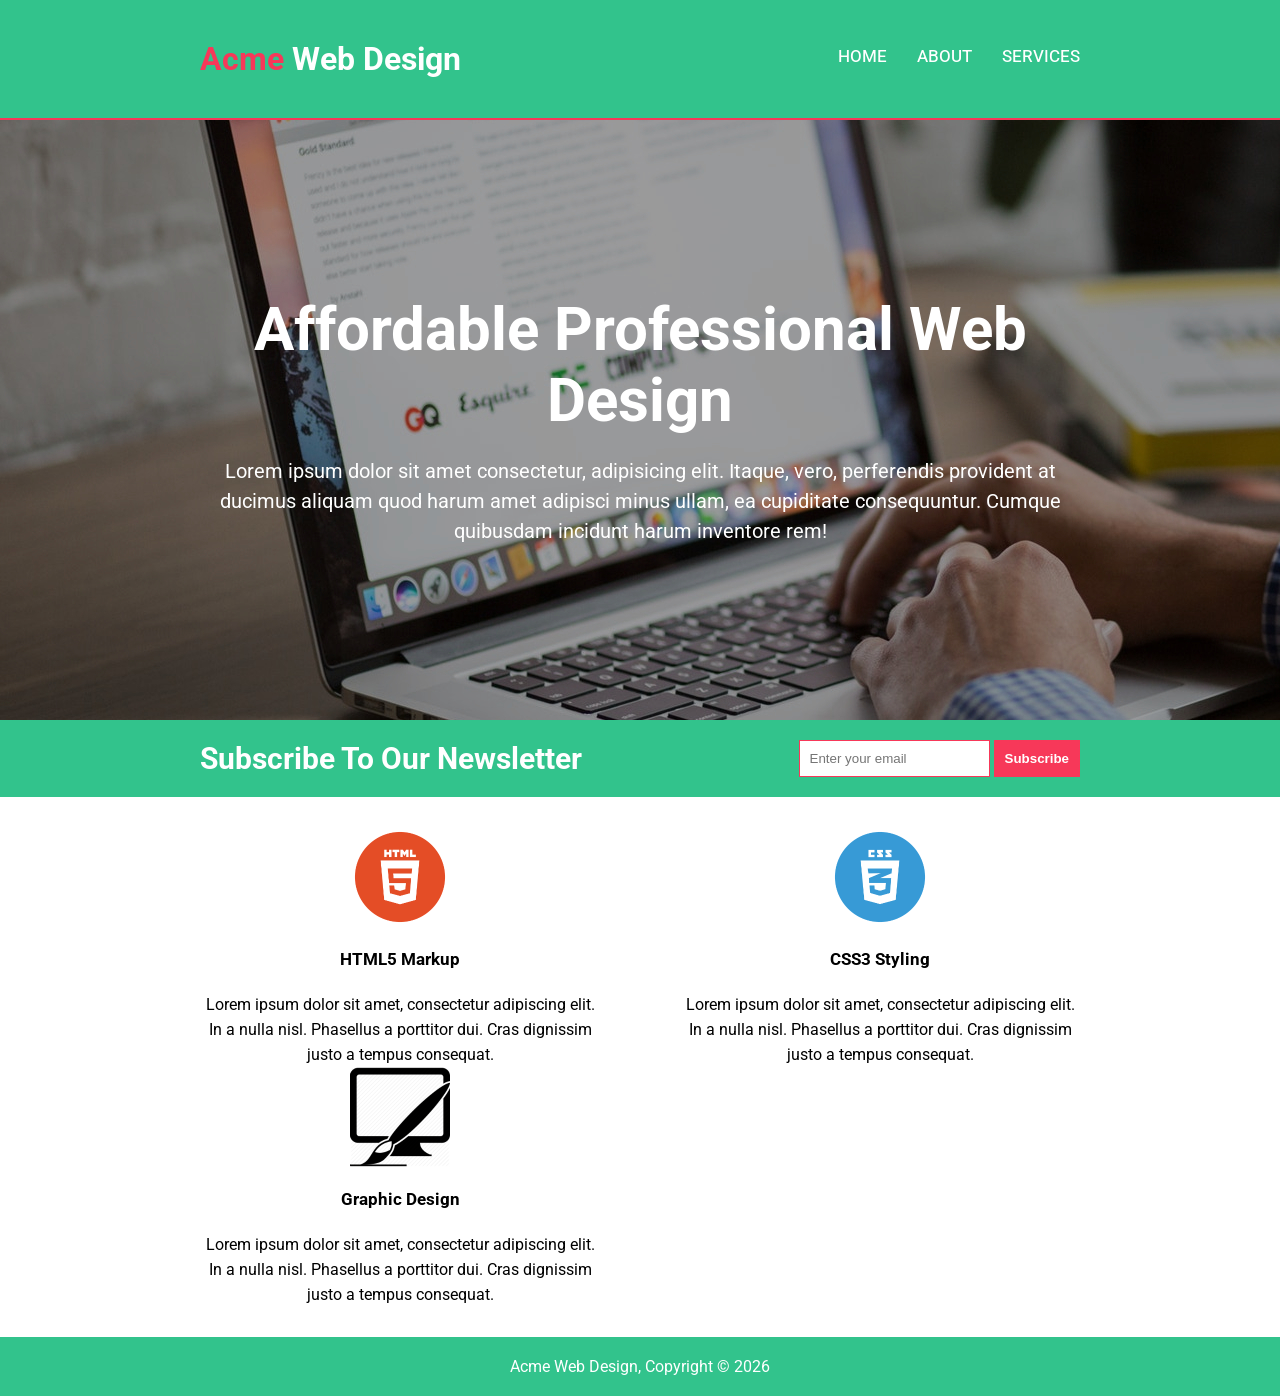
<file: index.html>
<!DOCTYPE html>
<html lang="en">
  <head>
    <meta charset="UTF-8" />
    <meta name="viewport" content="width=device-width, initial-scale=1.0" />
    <link rel="stylesheet" href="style.css" />
    <title>ACME Website</title>
  </head>
  <body>
    <header>
      <div class="container">
        <h1><span>Acme</span> Web Design</h1>
        <nav>
          <ul>
            <li><a href="/" class="nav-link">home</a></li>
            <li><a href="./about/index.html" class="nav-link">about</a></li>
            <li><a href="./services/index.html" class="nav-link">services</a></li>
          </ul>
        </nav>
      </div>
    </header>
    <section class="hero">
      <div class="container">
        <h2>Affordable Professional Web Design</h2>
        <p>
          Lorem ipsum dolor sit amet consectetur, adipisicing elit. Itaque,
          vero, perferendis provident at ducimus aliquam quod harum amet
          adipisci minus ullam, ea cupiditate consequuntur. Cumque quibusdam
          incidunt harum inventore rem!
        </p>
      </div>
    </section>
    <section class="newsletter">
      <div class="container">
        <h3>Subscribe To Our Newsletter</h3>
        <div class="subscribe">
          <input type="text" placeholder="Enter your email" />
          <button>Subscribe</button>
        </div>
      </div>
    </section>
    <main>
      <div class="container">
        <div class="card">
          <img src="./images/logo_html.png" alt="HTML" />
          <h2>HTML5 Markup</h2>
          <p>
            Lorem ipsum dolor sit amet, consectetur adipiscing elit. In a nulla
            nisl. Phasellus a porttitor dui. Cras dignissim justo a tempus
            consequat.
          </p>
        </div>

        <div class="card">
          <img src="./images/logo_css.png" alt="HTML" />

          <h2>CSS3 Styling</h2>

          <p>
            Lorem ipsum dolor sit amet, consectetur adipiscing elit. In a nulla
            nisl. Phasellus a porttitor dui. Cras dignissim justo a tempus
            consequat.
          </p>
        </div>

        <div class="card">
          <img src="./images/logo_brush.png" alt="HTML" />
          <h2>Graphic Design</h2>
          <p>
            Lorem ipsum dolor sit amet, consectetur adipiscing elit. In a nulla
            nisl. Phasellus a porttitor dui. Cras dignissim justo a tempus
            consequat.
          </p>
        </div>
      </div>
    </main>
    <footer>
      <p>Acme Web Design, Copyright &copy; 2026</p>
    </footer>
  </body>
</html>
</file>
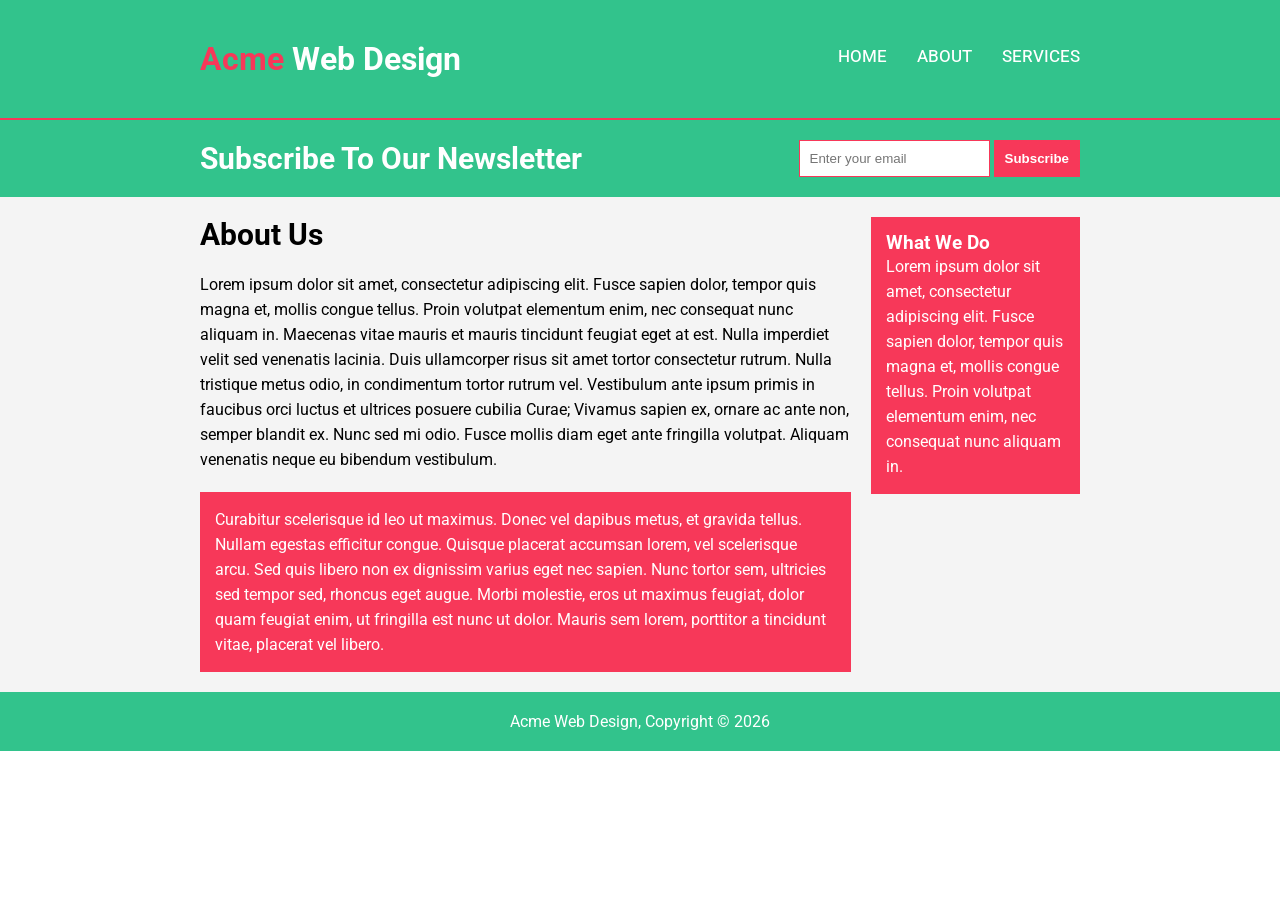
<file: about/index.html>
<!DOCTYPE html>
<html lang="en">
  <head>
    <meta charset="UTF-8" />
    <meta name="viewport" content="width=device-width, initial-scale=1.0" />
    <link rel="stylesheet" href="../style.css" />
    <title>ACME Website</title>
  </head>
  <body>
    <header>
      <div class="container">
        <h1><span>Acme</span> Web Design</h1>
        <nav>
          <ul>
            <li><a href="../" class="nav-link">home</a></li>
            <li><a href="./index.html" class="nav-link">about</a></li>
            <li><a href="../services/index.html" class="nav-link">services</a></li>
          </ul>
        </nav>
      </div>
    </header>

    <section class="newsletter">
      <div class="container">
        <h3>Subscribe To Our Newsletter</h3>
        <div class="subscribe">
          <input type="text" placeholder="Enter your email" />
          <button>Subscribe</button>
        </div>
      </div>
    </section>
    <section class="about">
      <div class="container">
        <div class="left">
          <h2>About Us</h2>
          <p>
            Lorem ipsum dolor sit amet, consectetur adipiscing elit. Fusce
            sapien dolor, tempor quis magna et, mollis congue tellus. Proin
            volutpat elementum enim, nec consequat nunc aliquam in. Maecenas
            vitae mauris et mauris tincidunt feugiat eget at est. Nulla
            imperdiet velit sed venenatis lacinia. Duis ullamcorper risus sit
            amet tortor consectetur rutrum. Nulla tristique metus odio, in
            condimentum tortor rutrum vel. Vestibulum ante ipsum primis in
            faucibus orci luctus et ultrices posuere cubilia Curae; Vivamus
            sapien ex, ornare ac ante non, semper blandit ex. Nunc sed mi odio.
            Fusce mollis diam eget ante fringilla volutpat. Aliquam venenatis
            neque eu bibendum vestibulum.
          </p>
          <div class="secondary">
            <p>
              Curabitur scelerisque id leo ut maximus. Donec vel dapibus metus,
              et gravida tellus. Nullam egestas efficitur congue. Quisque
              placerat accumsan lorem, vel scelerisque arcu. Sed quis libero non
              ex dignissim varius eget nec sapien. Nunc tortor sem, ultricies
              sed tempor sed, rhoncus eget augue. Morbi molestie, eros ut
              maximus feugiat, dolor quam feugiat enim, ut fringilla est nunc ut
              dolor. Mauris sem lorem, porttitor a tincidunt vitae, placerat vel
              libero.
            </p>
          </div>
        </div>
        <div class="right">
          <h3>What We Do</h3>
          <p>
            Lorem ipsum dolor sit amet, consectetur adipiscing elit. Fusce
            sapien dolor, tempor quis magna et, mollis congue tellus. Proin
            volutpat elementum enim, nec consequat nunc aliquam in.
          </p>
        </div>
      </div>
    </section>
    <footer>
      <p>Acme Web Design, Copyright &copy; 2026</p>
    </footer>
  </body>
</html>
</file>
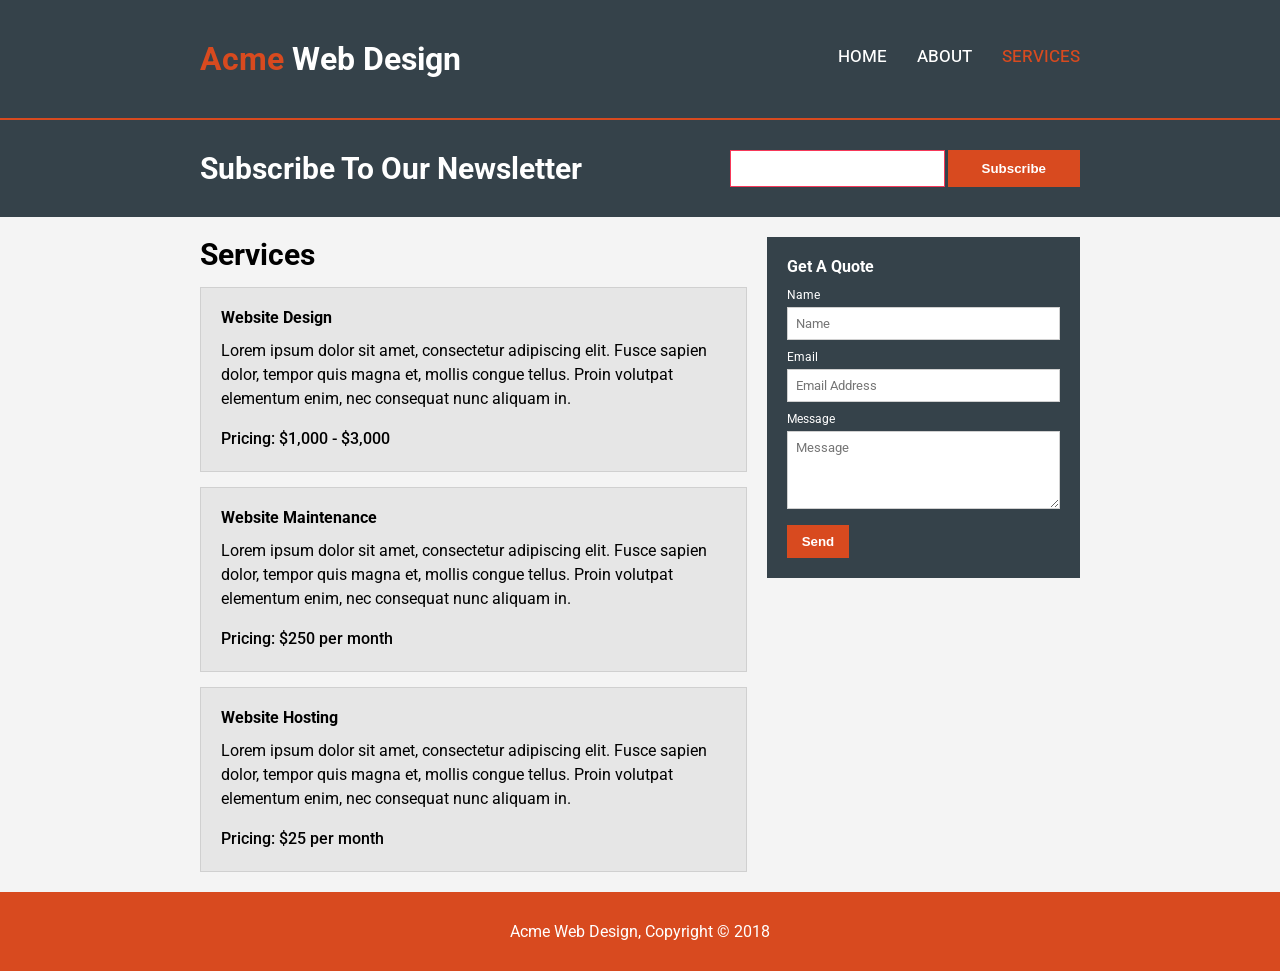
<file: services/index.html>
<!doctype html>
<html lang="en">
  <head>
    <meta charset="UTF-8" />
    <meta name="viewport" content="width=device-width, initial-scale=1.0" />
    <link rel="stylesheet" href="../style.css" />
    <title>ACME Website</title>
  </head>
  <body>
    <header class="services-header">
      <div class="container">
        <h1><span class="service-span">Acme</span> Web Design</h1>
        <nav>
          <ul>
            <li><a href="../index.html" class="nav-link">home</a></li>
            <li><a href="../about/index.html" class="nav-link">about</a></li>
            <li><a href="./index.html" class="nav-link active">services</a></li>
          </ul>
        </nav>
      </div>
    </header>

    <section class="newsletter services-newsletter">
      <div class="container">
        <h3>Subscribe To Our Newsletter</h3>
        <div class="service-subscribe">
          <input class="service-input" type="text" placeholder="" />
          <button class="service-btn">Subscribe</button>
        </div>
      </div>
    </section>

    <section class="service-text-section">
      <div class="container">
        <div class="service-main">
          <h2>Services</h2>

          <div class="service-list">
            <div class="service-box">
              <h3>Website Design</h3>
              <p>
                Lorem ipsum dolor sit amet, consectetur adipiscing elit. Fusce
                sapien dolor, tempor quis magna et, mollis congue tellus. Proin
                volutpat elementum enim, nec consequat nunc aliquam in.
              </p>
              <p class="service-price">Pricing: $1,000 - $3,000</p>
            </div>

            <div class="service-box">
              <h3>Website Maintenance</h3>
              <p>
                Lorem ipsum dolor sit amet, consectetur adipiscing elit. Fusce
                sapien dolor, tempor quis magna et, mollis congue tellus. Proin
                volutpat elementum enim, nec consequat nunc aliquam in.
              </p>
              <p class="service-price">Pricing: $250 per month</p>
            </div>

            <div class="service-box">
              <h3>Website Hosting</h3>
              <p>
                Lorem ipsum dolor sit amet, consectetur adipiscing elit. Fusce
                sapien dolor, tempor quis magna et, mollis congue tellus. Proin
                volutpat elementum enim, nec consequat nunc aliquam in.
              </p>
              <p class="service-price">Pricing: $25 per month</p>
            </div>
          </div>
        </div>

        <aside class="service-quote" aria-label="Get a quote">
          <h3>Get A Quote</h3>

          <form class="service-quote-form">
            <label for="quote-name">Name</label>
            <input id="quote-name" type="text" placeholder="Name" />

            <label for="quote-email">Email</label>
            <input id="quote-email" type="email" placeholder="Email Address" />

            <label for="quote-message">Message</label>
            <textarea id="quote-message" rows="4" placeholder="Message"></textarea>

            <button type="submit" class="service-send-btn">Send</button>
          </form>
        </aside>
      </div>
    </section>
    <footer class="service-footer">
      <p>Acme Web Design, Copyright &copy; 2018</p>
    </footer>
  </body>
</html>
</file>
<file: style.css>
@import url("https://fonts.googleapis.com/css2?family=Inter:ital,opsz,wght@0,14..32,100..900;1,14..32,100..900&family=Roboto:ital,wght@0,100..900;1,100..900&display=swap");

:root {
  --bg-color: #32c38c;
  --service-bg-color: #35424a;
  --acent-color: #f73859;
  --acent-service-color: #d84a1f;
  --service-bg-text-color: #e6e6e6;
}

* {
  margin: 0;
  padding: 0;
  box-sizing: border-box;
  text-decoration: none;
}

body {
  font-family: Roboto, sans-serif;
}

.container {
  padding: 0 50px;
}

header {
  background-color: var(--bg-color);
  padding: 40px 0;
  border-bottom: 2px solid var(--acent-color);
}

header .container {
  display: flex;
  justify-content: space-between;
  align-items: center;
}

h1 {
  color: #fff;
}

h1 span {
  color: var(--acent-color);
}

nav ul {
  list-style: none;

  display: flex;
  align-items: center;
  column-gap: 30px;
}

nav ul li {
  border-bottom: 2px solid transparent;
  padding-bottom: 5px;
}

nav ul li:hover {
  border-bottom: 2px solid var(--acent-color);
}

.nav-link {
  color: #fff;
  text-transform: uppercase;
  font-size: 17px;
  font-weight: 450;
}

/*? HERO */
.hero {
  height: 600px;

  background-image: url("./images/showcase.jpg");
  background-position: center left;

  text-align: center;
  color: #fff;
}

.hero .container {
  display: flex;
  flex-direction: column;

  height: 100%;

  justify-content: center;
  row-gap: 20px;
}

.hero h2 {
  font-size: 60px;
}

.hero p {
  font-size: 20px;
  line-height: 30px;
}

/*? NEWSLETTER */
.newsletter {
  background-color: var(--bg-color);
  padding: 20px 0;
}

.newsletter .container {
  display: flex;
  justify-content: space-between;
  align-items: center;
}

.newsletter h3 {
  color: #fff;
  font-size: 30px;
}

button {
  background-color: var(--acent-color);
  padding: 10px;
  color: #fff;
  outline: none;
  border: 1px solid var(--acent-color);
  font-weight: 600;
  cursor: pointer;
}

input {
  padding: 10px;
  outline: none;
  border: 1px solid var(--acent-color);
}

/* MAIN */
main {
  padding: 30px 0;
}

main .container {
  display: flex;
  justify-content: space-between;

  flex-wrap: wrap;
}

.card {
  display: flex;
  flex-direction: column;
  align-items: center;
  row-gap: 20px;

  text-align: center;
  line-height: 25px;

  max-width: 400px;
}

.card img {
  height: 100px;
  width: 100px;
}

.card h2 {
  font-size: 17px;
}

/** ABOUT US */
.about {
  padding: 20px 0;
  background-color: #f4f4f4;
}

.about .container {
  display: flex;
  column-gap: 20px;
}

.about h2 {
  font-size: 30px;
  margin-bottom: 20px;
}

.about p {
  line-height: 25px;
}

.secondary,
.right {
  background-color: var(--acent-color);
  color: #fff;
  padding: 15px;
  margin-top: 20px;
}

.right {
  height: fit-content;
  margin-top: 0;
}

/** Services */
.services-header {
  background-color: var(--service-bg-color);
  padding: 40px 0;
  border-bottom: 2px solid var(--acent-service-color);
}

.nav-link.active {
  color: var(--acent-service-color);
}

.services-newsletter {
  background-color: var(--service-bg-color);
  padding: 30px 0;
}

.service-input {
  width: 100%;
}

.service-btn {
  background-color: var(--acent-service-color);
  border: 1px solid var(--acent-service-color);
  width: 60%;
}

h1 span.service-span {
  color: var(--acent-service-color);
}

.service-subscribe {
  width: 350px;
  display: flex;
  gap: 3px;
}

.service-text-section {
  padding: 20px 0;
  background-color: #f4f4f4;
}

.service-text-section .container {
  display: flex;
  column-gap: 20px;
  align-items: flex-start;
}

.service-main {
  flex: 2;
}

.service-main h2 {
  font-size: 30px;
}

.service-list {
  margin-top: 15px;
  display: flex;
  flex-direction: column;
  gap: 15px;
}

.service-box {
  background-color: var(--service-bg-text-color);
  padding: 20px;
  border: 1px solid #d0d0d0;
}

.service-box h3 {
  margin-bottom: 12px;
  font-size: 16px;
}

.service-box p {
  line-height: 24px;
}

.service-price {
  margin-top: 16px;
  font-weight: 500;
}

.service-quote {
  flex: 1;
  background-color: var(--service-bg-color);
  color: #fff;
  padding: 20px;
}

.service-quote h3 {
  margin-bottom: 12px;
  font-size: 16px;
}

.service-quote-form label {
  display: block;
  font-size: 12px;
  margin: 10px 0 5px;
}

.service-quote-form input,
.service-quote-form textarea {
  width: 100%;
  padding: 8px;
  border: 1px solid #d0d0d0;
  outline: none;
  font-family: inherit;
}

.service-send-btn {
  margin-top: 12px;
  background-color: var(--acent-service-color);
  border: 1px solid var(--acent-service-color);
  padding: 8px 14px;
}

/* FOOTER */
footer {
  padding: 20px;
  text-align: center;
  background-color: var(--bg-color);
}

.service-footer {
  padding: 30px;
  background-color: var(--acent-service-color);
}

footer p {
  color: #fff;
}

@media (max-width: 850px) {
  main .container {
    justify-content: center;
  }

  .service-text-section .container {
    flex-direction: column;
  }

  .service-quote {
    margin-top: 20px;
  }
}

@media (max-width: 600px) {
  header .container,
  .newsletter .container {
    flex-direction: column;
    row-gap: 20px;
    text-align: center;
  }

  .about .container {
    flex-direction: column;
  }

  .services-newsletter .container {
    row-gap: 15px;
  }

  .service-subscribe {
    width: 100%;
    flex-direction: column;
    gap: 10px;
  }

  .service-btn {
    width: 100%;
  }

  .service-text-section .container {
    padding: 0 20px;
  }
}

@media (min-width: 1000px) {
  .container {
    padding: 0 200px;
  }
}
</file>
